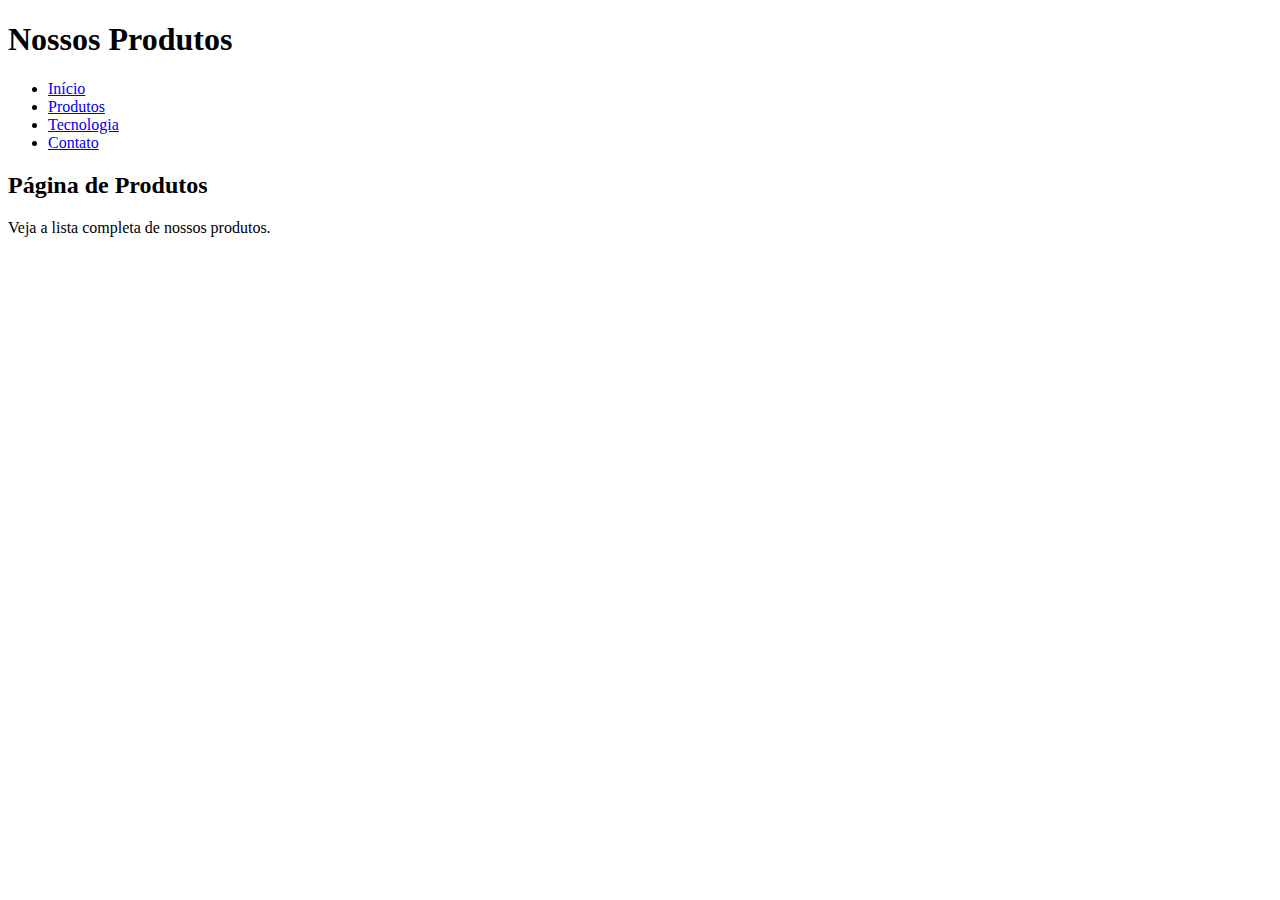
<file: produtos.html>
<!DOCTYPE html>
<html lang="pt-BR">
<head>
    <meta charset="UTF-8">
    <title>Produtos</title>
    </head>
<body>
    <header>
        <h1>Nossos Produtos</h1>
        <nav>
            <ul>
                <li><a href="index.html">Início</a></li>
                <li><a href="produtos.html">Produtos</a></li>
                <li><a href="tecnologia.html">Tecnologia</a></li>
                <li><a href="contato.html">Contato</a></li>
            </ul>
        </nav>
    </header>

    <main>
        <h2>Página de Produtos</h2>
        <p>Veja a lista completa de nossos produtos.</p>
    </main>
</body>
</html>
</file>
